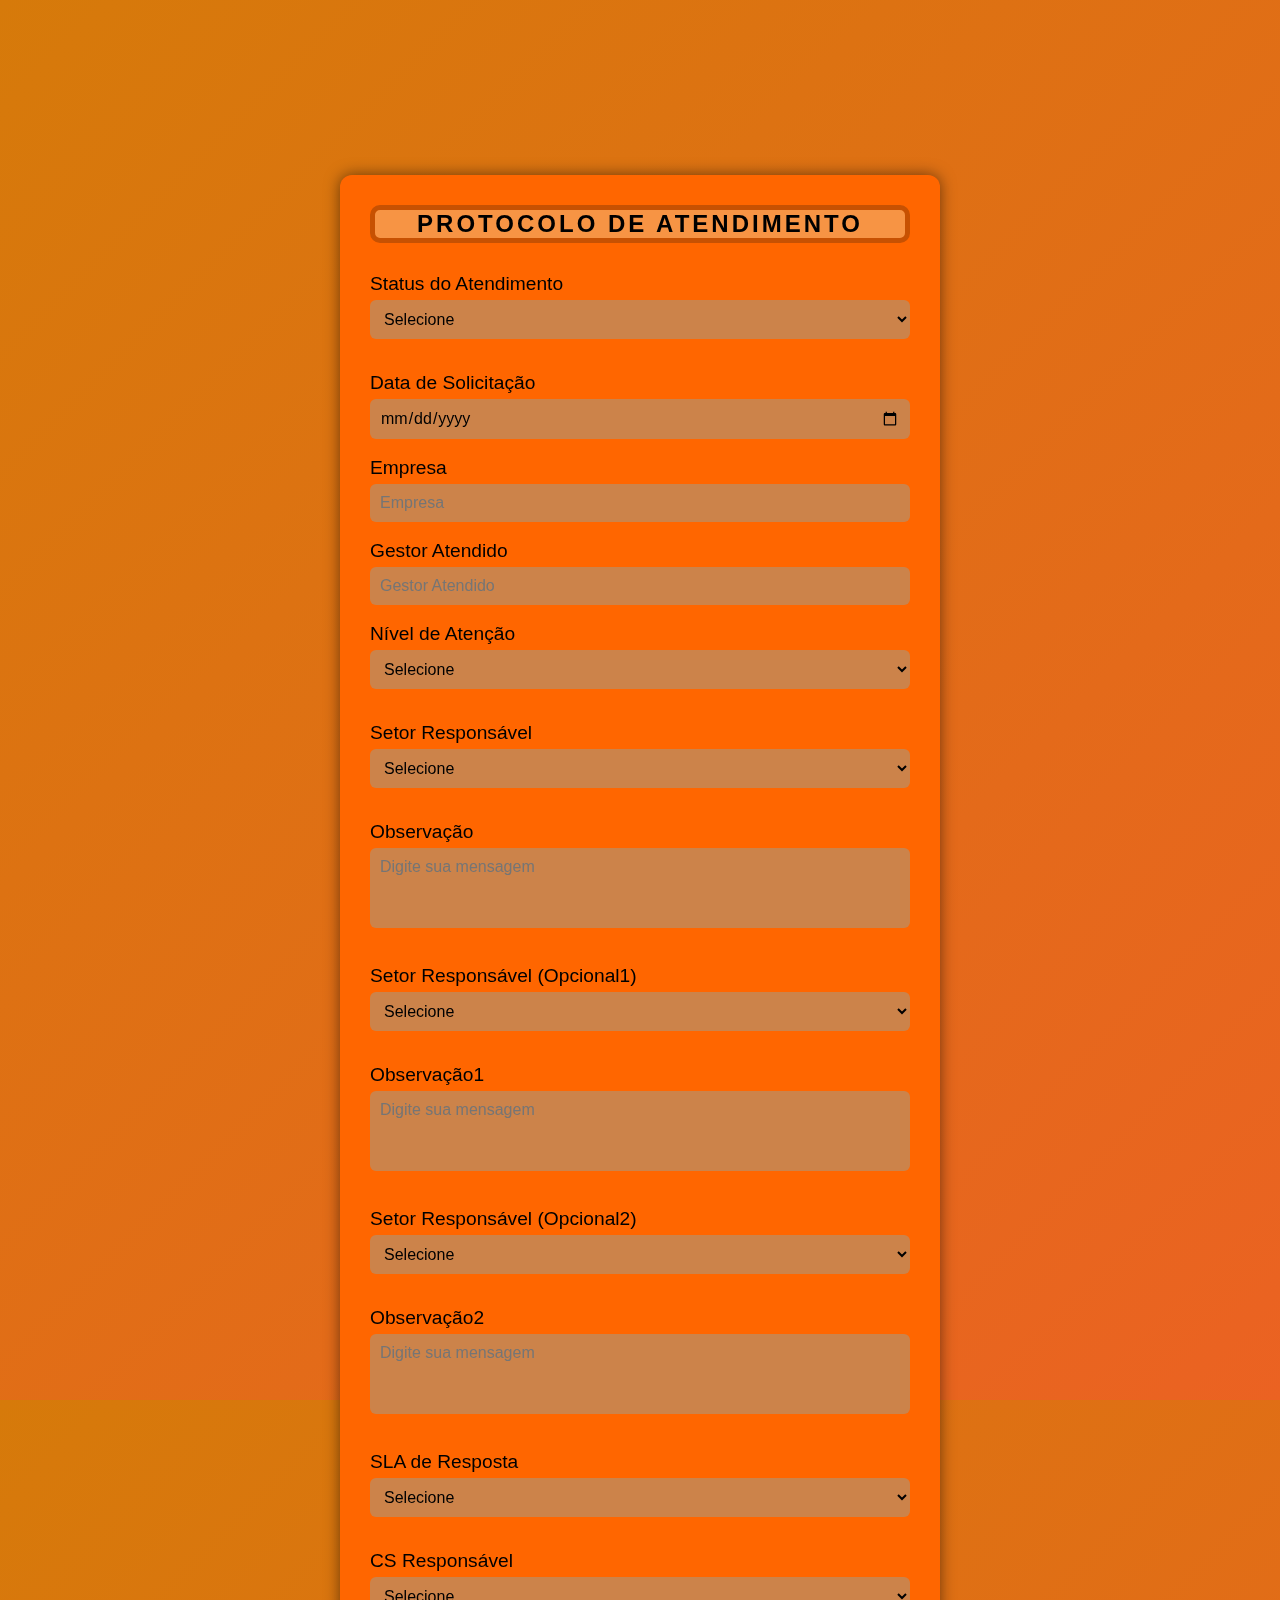
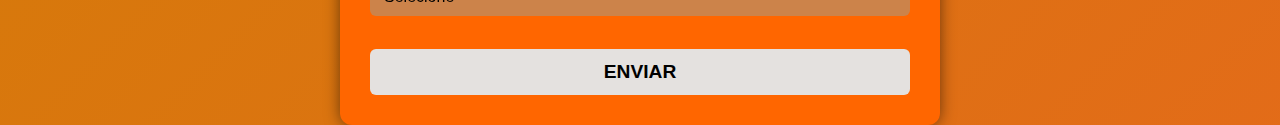
<file: atendimento.html>
<!DOCTYPE html>
<html lang="pt-br">
<head>
    <meta charset="UTF-8">
    <meta name="viewport" content="width=device-width, initial-scale=1.0">
    <title>Protocolo de Atendimento</title>
    <link rel="stylesheet" href="atendimento.css">
</head>
<body>
    <div class="container">
        <form method="post" action="https://api.sheetmonkey.io/form/Nr7dAEk8MdhHRmXgnn9TS" name="formulario-atendimento">
            <h4>Protocolo de Atendimento</h4>
            
            <div class="input-box">
                <label for="status_atendimento">Status do Atendimento</label>
                <select id="status_atendimento" name="status_atendimento" required>
                    <option value="">Selecione</option>
                    <option value="em_andamento">Em Andamento</option>
                    <option value="parado">Parado</option>
                    <option value="aguardando_cliente">Aguardando Cliente</option>
                    <option value="concluído">Concluído</option>
                </select>
            </div><br>

            <div>
                <label for="data_solicitacao">Data de Solicitação</label>
                <input type="date" name="data_solicitacao">
            </div><br>

            <div>
                <label for="empresa">Empresa</label>
                <input type="text" name="empresa" placeholder="Empresa">
            </div><br>

            <div>
                <label for="gestor_atendido">Gestor Atendido</label>
                <input type="text" name="gestor_atendido" placeholder="Gestor Atendido">
            </div><br>

            <div class="input-box">
                <label for="nivel_atencao">Nível de Atenção</label>
                <select id="nivel_atencao" name="nivel_atencao" required>
                    <option value="">Selecione</option>
                    <option value="urgente">Urgente</option>
                    <option value="moderado">Moderado</option>
                    <option value="leve">Leve</option>
                    <option value="especial">Especial</option>
                </select>
            </div><br>

            <div class="input-box">
                <label for="setor_responsavel1">Setor Responsável</label>
                <select id="setor_responsavel1" name="setor_responsavel1" required>
                    <option value="">Selecione</option>
                    <optgroup label="Departamentos Gerais">
                        <option value="comercial">Comercial</option>
                        <option value="financeiro">Financeiro</option>
                        <option value="juridico">Jurídico</option>
                        <option value="marketing">Marketing</option>
                        <option value="t_i">T.I.</option>
                    </optgroup>
                    <optgroup label="Recursos Humanos">
                        <option value="dho">DHO</option>
                        <option value="experiencia_colaborador">Experiência do Colaborador</option>
                        <option value="customer_success">Customer Success</option>
                        <option value="r&s_sp">R&S SP</option>
                        <option value="r&s_rj">R&S RJ</option>
                    </optgroup>
                    <optgroup label="Departamento Pessoal">
                        <option value="dp_admissao">DP Admissão</option>
                        <option value="dp_rescisao">DP Rescisão</option>
                        <option value="dp_folha_pagamento">DP Folha de Pagamento</option>
                        <option value="dp_folha_ponto">DP Folha de Ponto</option>
                        <option value="dp_cadastro_ponto">DP Cadastro de Ponto</option>
                        <option value="dp_beneficios">DP Benefícios VR, VA e VT</option>
                        <option value="dp_rescisao_meli">DP Rescisão Meli</option>
                        <option value="dp_convenios">DP Benefícios Convênios</option>
                    </optgroup>
                </select>
            </div><br>

            <div class="input-box">
                <label for="observacao1">Observação</label>
                <textarea name="observacao1" id="observacao1" rows="3" placeholder="Digite sua mensagem"></textarea>
            </div><br>

            <div class="input-box">
                <label for="setor_responsavel2">Setor Responsável (Opcional1)</label>
                <select id="setor_responsavel2" name="setor_responsavel2">
                    <option value="">Selecione</option>
                    <optgroup label="Departamentos Gerais">
                        <option value="comercial">Comercial</option>
                        <option value="financeiro">Financeiro</option>
                        <option value="juridico">Jurídico</option>
                        <option value="marketing">Marketing</option>
                        <option value="t_i">T.I.</option>
                    </optgroup>
                    <optgroup label="Recursos Humanos">
                        <option value="dho">DHO</option>
                        <option value="experiencia_colaborador">Experiência do Colaborador</option>
                        <option value="customer_success">Customer Success</option>
                        <option value="r&s_sp">R&S SP</option>
                        <option value="r&s_rj">R&S RJ</option>
                    </optgroup>
                    <optgroup label="Departamento Pessoal">
                        <option value="dp_admissao">DP Admissão</option>
                        <option value="dp_rescisao">DP Rescisão</option>
                        <option value="dp_folha_pagamento">DP Folha de Pagamento</option>
                        <option value="dp_folha_ponto">DP Folha de Ponto</option>
                        <option value="dp_cadastro_ponto">DP Cadastro de Ponto</option>
                        <option value="dp_beneficios">DP Benefícios VR, VA e VT</option>
                        <option value="dp_rescisao_meli">DP Rescisão Meli</option>
                        <option value="dp_convenios">DP Benefícios Convênios</option>
                    </optgroup>
                </select>
            </div><br>

            <div class="input-box">
                <label for="observacao2">Observação1</label>
                <textarea name="observacao2" id="observacao2" rows="3" placeholder="Digite sua mensagem"></textarea>
            </div><br>

            <div class="input-box">
                <label for="setor_responsavel3">Setor Responsável (Opcional2)</label>
                <select id="setor_responsavel3" name="setor_responsavel3">
                    <option value="">Selecione</option>
                    <optgroup label="Departamentos Gerais">
                        <option value="comercial">Comercial</option>
                        <option value="financeiro">Financeiro</option>
                        <option value="juridico">Jurídico</option>
                        <option value="marketing">Marketing</option>
                        <option value="t_i">T.I.</option>
                    </optgroup>
                    <optgroup label="Recursos Humanos">
                        <option value="dho">DHO</option>
                        <option value="experiencia_colaborador">Experiência do Colaborador</option>
                        <option value="customer_success">Customer Success</option>
                        <option value="r&s_sp">R&S SP</option>
                        <option value="r&s_rj">R&S RJ</option>
                    </optgroup>
                    <optgroup label="Departamento Pessoal">
                        <option value="dp_admissao">DP Admissão</option>
                        <option value="dp_rescisao">DP Rescisão</option>
                        <option value="dp_folha_pagamento">DP Folha de Pagamento</option>
                        <option value="dp_folha_ponto">DP Folha de Ponto</option>
                        <option value="dp_cadastro_ponto">DP Cadastro de Ponto</option>
                        <option value="dp_beneficios">DP Benefícios VR, VA e VT</option>
                        <option value="dp_rescisao_meli">DP Rescisão Meli</option>
                        <option value="dp_convenios">DP Benefícios Convênios</option>
                    </optgroup>
                </select>
            </div><br>

            <div class="input-box">
                <label for="observacao3">Observação2</label>
                <textarea name="observacao3" id="observacao3" rows="3" placeholder="Digite sua mensagem"></textarea>
            </div><br>

            <div class="input-box">
                <label for="sla_resposta">SLA de Resposta</label>
                <select id="sla_resposta" name="sla_resposta" required>
                    <option value="">Selecione</option>
                    <option value="12_horas">12 horas</option>
                    <option value="18_horas">18 horas</option>
                    <option value="24_horas">24 horas</option>
                    <option value="48_horas">48 horas</option>
                </select>
            </div><br>

            <div class="input-box">
                <label for="responsavel_cs">CS Responsável</label>
                <select id="responsavel_cs" name="responsavel_cs" required>
                    <option value="">Selecione</option>
                    <option value="luis_fernandez">Luis Fernandez</option>
                    <option value="mayara_rocha">Mayara Rocha</option>
                    <option value="jose_soares">José Soares</option>
                    <option value="rinaldo_figueiredo">Rinaldo Figueiredo</option>
                </select>
            </div><br>

            <button type="submit">Enviar</button>
        </form>
    </div>
    <script src="script.js"></script>
</body>
</html>
</file>
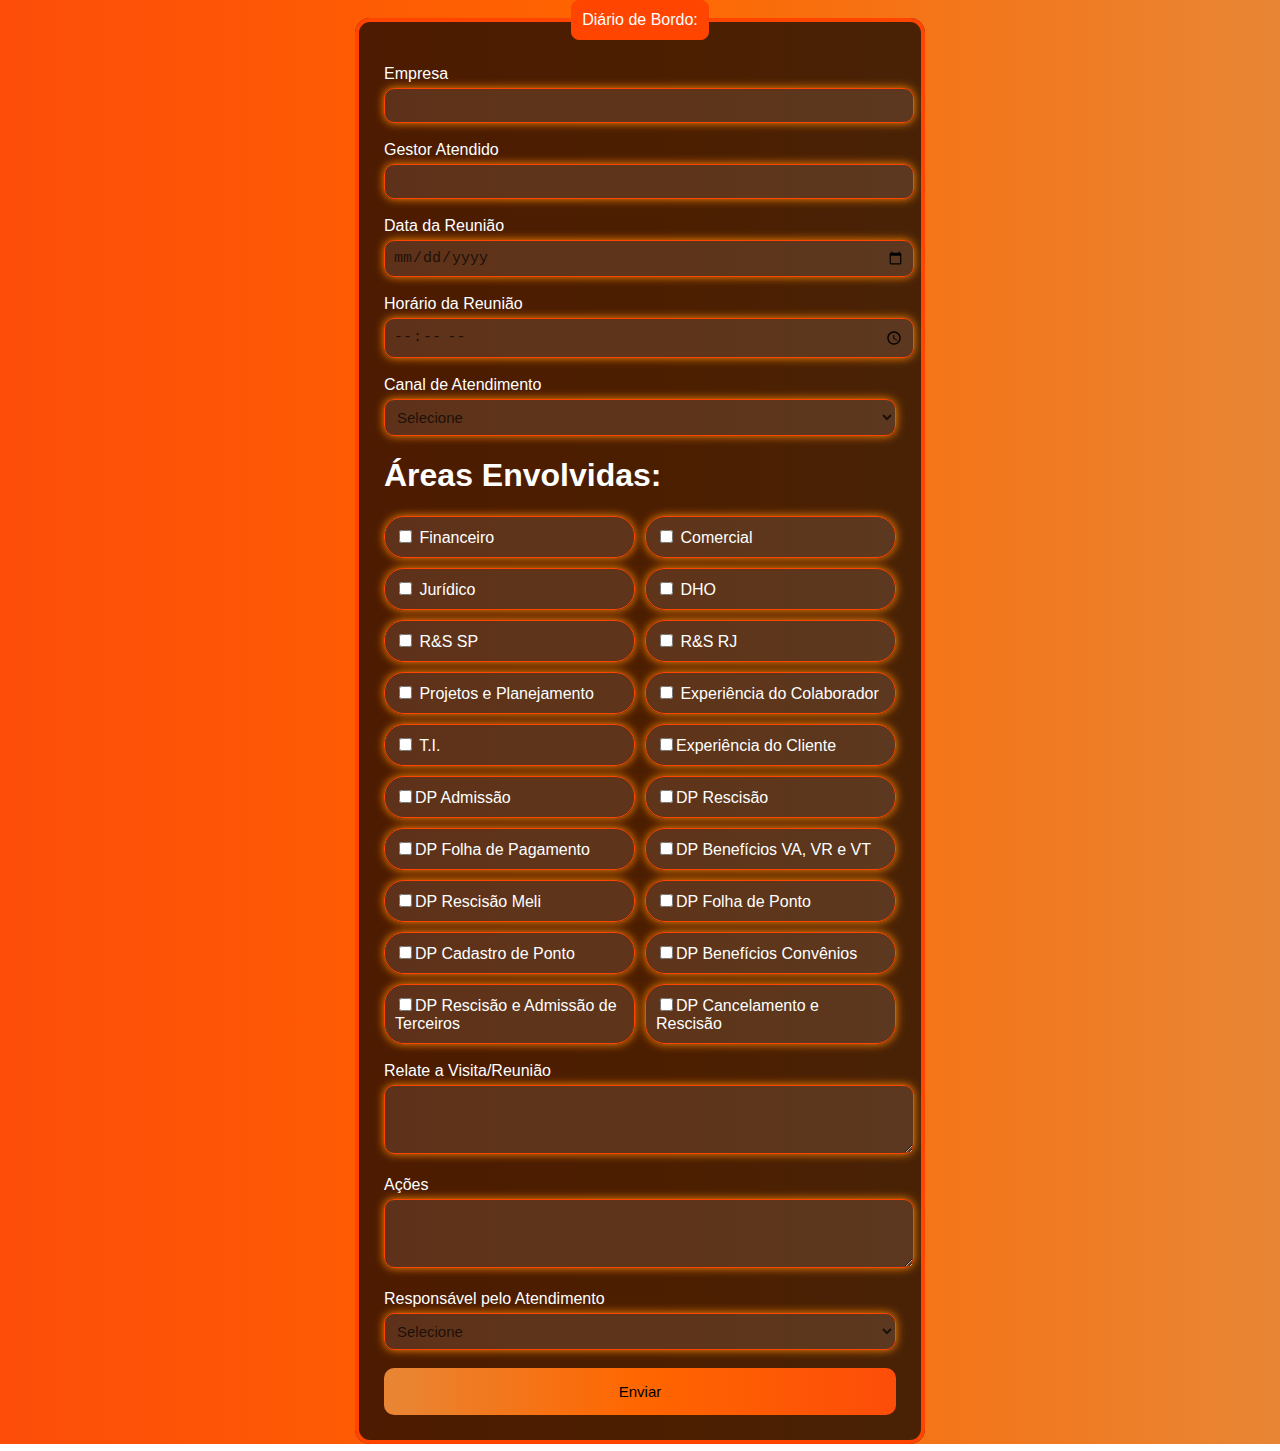
<file: diariodebordo.html>
<!DOCTYPE html>
<html lang="pt-br">
<head>
    <meta charset="UTF-8">
    <meta name="viewport" content="width=device-width, initial-scale=1.0">
    <title>Diário de Bordo</title>
    <style>
        body {
            font-family: Arial, Helvetica, sans-serif;
            background-image: linear-gradient(to right, #FD4D09, #FF6600, #E88635);
            margin: 0;
            padding: 0;
            display: flex;
            justify-content: center;
            align-items: center;
            height: 100%;
            width: 100%;
        }
        
        form {
            display: flex;
            justify-content: center;
            align-items: center;
            width: 100%;
            height: 100%;
        }
        
        fieldset {
            border: 4px solid orangered;
            padding: 25px;
            color: white;
            background-color: rgba(0, 0, 0, 0.7);
            border-radius: 15px;
            width: 40%;
            height: 100%;
        }

        legend {
            border: 1px solid orangered;
            padding: 10px;
            text-align: center;
            background-color: orangered;
            border-radius: 8px;
        }

        .input-box input, .input-box select, .input-box textarea {
            background: rgba(255, 255, 255, 0.1);
            border: 1px solid orangered;
            outline: none;
            color: rgba(0, 0, 0, 0.7);
            font-size: 15px;
            width: 100%;
            padding: 8px;
            border-radius: 10px;
            margin-top: 5px;
            box-shadow: 0px 0px 10px #ff8800;
        }

        #submit {
            background-image: linear-gradient(to right, #E88635, #FF6600, #FD4D09);
            width: 100%;
            border: none;
            padding: 15px;
            color: black;
            font-size: 15px;
            cursor: pointer;
            border-radius: 10px;
        }

        .checkbox-group {
            display: grid;
            grid-template-columns: 1fr 1fr;
            gap: 10px;
        }

        .checkbox-group .elemento {
            background-color: rgba(255, 255, 255, 0.1);
            border: 1px solid orangered;
            border-radius: 20px;
            padding: 10px;
            box-shadow: 0px 0px 10px #ff8800;
        }
    </style>
</head>
<body>
    <form>
        <fieldset>
            <legend>Diário de Bordo:</legend>
            <div class="input-box">
                <label for="empresa">Empresa</label>
                <input type="text" name="empresa" id="empresa" required>
            </div><br>
            <div class="input-box">
                <label for="gestor_atendido">Gestor Atendido</label>
                <input type="text" name="gestor_atendido" id="gestor_atendido" required>
            </div><br>
            <div class="input-box">
                <label for="data_reuniao">Data da Reunião</label>
                <input type="date" name="data_reuniao" id="data_reuniao" required>
            </div><br>
            <div class="input-box">
                <label for="horario_reuniao">Horário da Reunião</label>
                <input type="time" name="horario_reuniao" id="horario_reuniao" required>
            </div><br>
            <div class="input-box">
                <label for="canal_de_atendimento">Canal de Atendimento</label>
                <select id="canal_de_atendimento" name="canal_de_atendimento" required>
                    <option value="">Selecione</option>
                    <option value="presencial">Presencial</option>
                    <option value="meet">Online Meet (ou Teams)</option>
                    <option value="whatsapp">Online Whatsapp</option>
                    <option value="e-mail">Online E-mail</option>
                </select>
            </div>
            <h1>Áreas Envolvidas:</h1>
            <div class="checkbox-group">
                <div class="elemento">
                    <label><input type="checkbox" name="opcoes[]" value="financeiro"> Financeiro</label></div>
                    <div class="elemento">
                    <label><input type="checkbox" name="opcoes[]" value="comercial"> Comercial</label></div>
                    <div class="elemento">
                    <label><input type="checkbox" name="opcoes[]" value="juridico"> Jurídico</label></div>
                    <div class="elemento">
                    <label><input type="checkbox" name="opcoes[]" value="dho"> DHO</label></div>
                    <div class="elemento">
                    <label><input type="checkbox" name="opcoes[]" value="rs_sp"> R&S SP</label></div>
                    <div class="elemento">
                    <label><input type="checkbox" name="opcoes[]" value="rs_rj"> R&S RJ</label></div>
                    <div class="elemento">
                    <label><input type="checkbox" name="opcoes[]" value="projetos"> Projetos e Planejamento</label></div>
                    <div class="elemento">
                    <label><input type="checkbox" name="opcoes[]" value="exp_colab"> Experiência do Colaborador</label></div>
                    <div class="elemento">
                    <label><input type="checkbox" name="opcoes[]" value="ti"> T.I.</label></div>
                    <div class="elemento">
                    <label><input type="checkbox" name="opcoes[]" value="exp_cliente">Experiência do Cliente</label></div>
                    <div class="elemento">
                    <label><input type="checkbox" name="opcoes[]" value="dp_admissao">DP Admissão</label></div>
                    <div class="elemento">
                    <label><input type="checkbox" name="opcoes[]" value="dp_rescisao">DP Rescisão</label></div>
                    <div class="elemento">
                    <label><input type="checkbox" name="opcoes[]" value="dp_folha_pag">DP Folha de Pagamento</label></div>
                    <div class="elemento">
                    <label><input type="checkbox" name="opcoes[]" value="dp_beneficios_va_vr_vt">DP Benefícios VA, VR e VT</label></div>
                    <div class="elemento">
                    <label><input type="checkbox" name="opcoes[]" value="dp_rescisão_meli">DP Rescisão Meli</label></div>
                    <div class="elemento">
                    <label><input type="checkbox" name="opcoes[]" value="dp_folha_de_ponto">DP Folha de Ponto</label></div>
                    <div class="elemento">
                    <label><input type="checkbox" name="opcoes[]" value="dp_cadastro_ponto">DP Cadastro de Ponto</label></div>
                    <div class="elemento">            
                    <label><input type="checkbox" name="opcoes[]" value="dp_beneficios_convenios">DP Benefícios Convênios</label></div>
                    <div class="elemento">
                    <label><input type="checkbox" name="opcoes[]" value="dp_rescisao_admissao_terceiros">DP Rescisão e Admissão de Terceiros</label></div>
                    <div class="elemento">
                    <label><input type="checkbox" name="opcoes[]" value="dp_cancelamento_rescisão">DP Cancelamento e Rescisão</label></div>     
                          
                </div>             
            </div><br>
            <div class="input-box">
                <label for="relate_a_visita">Relate a Visita/Reunião</label>
                <textarea name="relate_a_visita" id="relate_a_visita" rows="3"></textarea>
            </div><br>
            <div class="input-box">
                <label for="acoes">Ações</label>
                <textarea name="acoes" id="acoes" rows="3"></textarea>
            </div><br>
            <div class="input-box">
                <label for="responsavel_atendimento">Responsável pelo Atendimento</label>
                <select id="responsavel_atendimento" name="responsavel_atendimento" required>
                    <option value="">Selecione</option>
                    <option value="luis_fernandez">Luis Fernandez</option>
                    <option value="mayara_rocha">Mayara Rocha</option>
                    <option value="jose_soares">José Soares</option>
                    <option value="rinaldo_figueiredo">Rinaldo Figueiredo</option>
                </select>
            </div><br>
                   <button id="submit" type="submit">Enviar</button>
        </fieldset>
    </form>
</body>
</html>
</file>
<file: atendimento.css>
/* Reset básico */
* {
    margin: 0;
    padding: 0;
    box-sizing: border-box;
    font-family: 'Arial', sans-serif;
}

body {
    background: linear-gradient(135deg, #d67a0a, #eb6222);
    color: #000000;
    display: flex;
    justify-content: center;
    align-items: center;
    height: 100vh;
    margin-top: 500px; /* Ajuste do topo */
}

.container {
    background: rgb(255, 102, 0);
    backdrop-filter: blur(10px);
    padding: 30px;
    border-radius: 12px;
    box-shadow: 0px 0px 15px rgba(0, 0, 0, 0.521);
    width: 90%;
    max-width: 600px;
}

h4 {
    text-align: center;
    font-size: 1.5rem;
    margin-bottom: 30px;
    text-transform: uppercase;
    letter-spacing: 3px;
    color: #000000;
    border: 5px solid rgb(199, 81, 2);
    background-color: #f79444;
    border-radius: 10px;
}

.input-box {
    margin-bottom: 15px;
}

label {
    display: block;
    font-size: 1.2rem;
    margin-bottom: 5px;
    color: #000000;
    text-shadow: hsl(0, 0%, 0%);
}

input, select, textarea {
    width: 100%;
    padding: 10px;
    border: none;
    border-radius: 6px;
    background: rgba(199, 134, 81, 0.911);
    color: #000000;
    font-size: 1rem;
    outline: none;
    transition: 0.3s;
}

input:focus, select:focus, textarea:focus {
    background: #000000a8;
    box-shadow: 0px 0px 10px rgb(0, 0, 0);
}

textarea {
    resize: none;
    height: 80px;
}

button {
    width: 100%;
    padding: 12px;
    background: #e4e1df;
    border: none;
    border-radius: 6px;
    font-size: 1.2rem;
    color: #000000;
    text-transform: uppercase;
    font-weight: bold;
    cursor: pointer;
    transition: 0.3s;
}

button:hover {
    background: #ff8801;
    box-shadow: 0px 0px 10px rgb(255, 145, 0);
}
</file>
